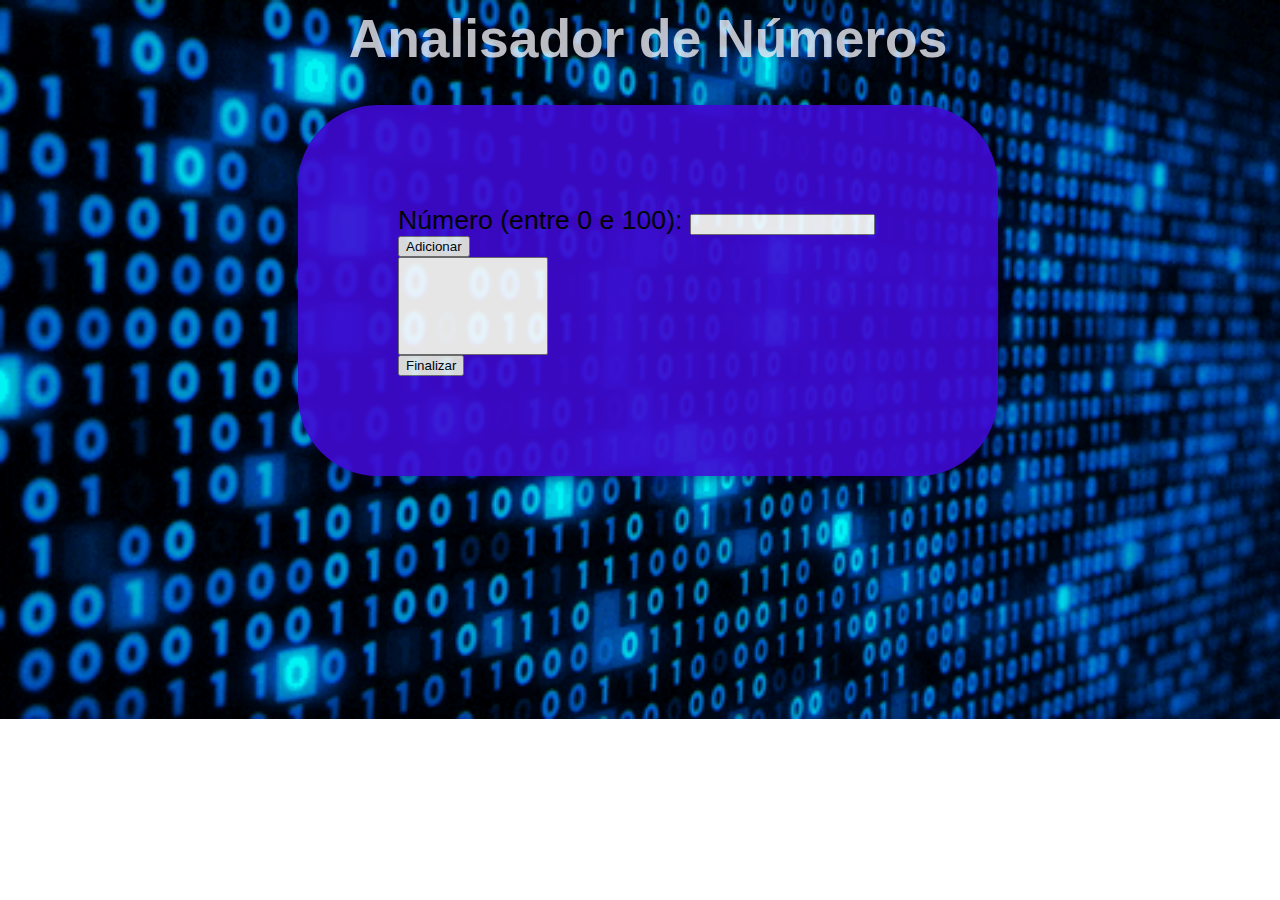
<file: Analisador de números/index.html>
<html lang="pt">
<head>
    <meta charset="UTF-8">
    <meta http-equiv="X-UA-Compatible" content="IE=edge">
    <meta name="viewport" content="width=device-width, initial-scale=1.0">
    <title>Analisador de números</title>
<link rel="stylesheet" href="style.css">
</head>
<body>
    <header>
        <h1> Analisador de Números</h1>
    </header>
    <section>
            <div>
                Número (entre 0 e 100):
              <input type="number" name="fnum" id="fnum">
              <input type="button" value="Adicionar" onclick="adicionar()">
              <br><select name="flista" id="flista" size="6"></select>
              <br><input type="button" value="Finalizar" onclick="finalizar()">
            
            </div>
            <div id="res">
               
            </div>
    </section>

    <script src="script.js"></script>
</body>
</html>
</file>
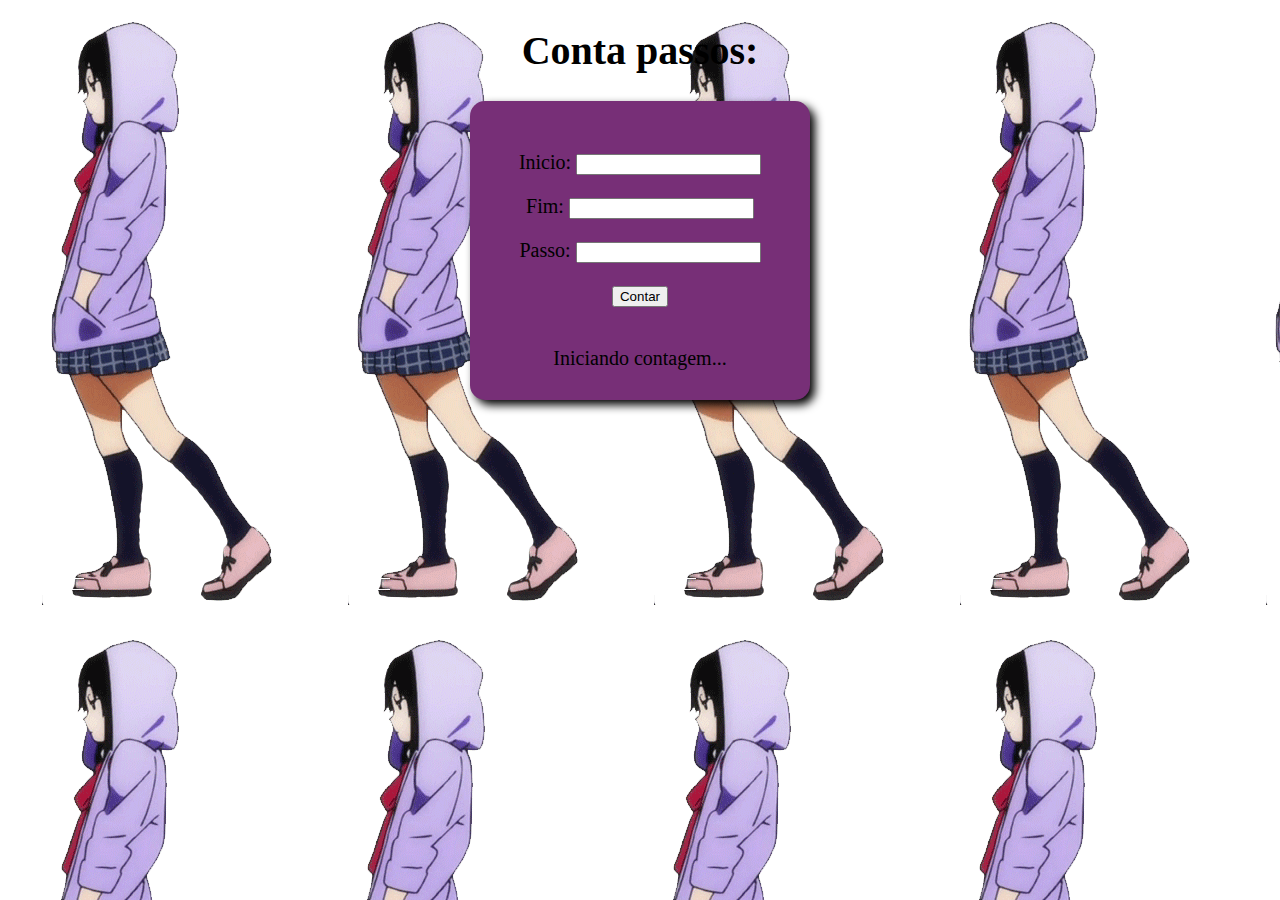
<file: Conta Passos/index.html>
<!DOCTYPE html>
<html lang="pt-br">
<head>
    <meta charset="UTF-8">
    <meta name="viewport" content="width=device-width, initial-scale=1.0">
    <meta http-equiv="X-UA-Compatible" content="ie=edge">
    <title>Contador de passos</title>
    <link rel="stylesheet" href="style.css">
</head>

<body>
   <header>

    <h1>Conta passos:</h1>
   

   </header>
   <section> 
    <div id="dados">
        <p>Inicio: <input type="number" name="inicio" id="txtinicio"></p>
        <p>Fim: <input type="number" name="fim" id="txtfim"></p>
        <p>Passo: <input type="number" name="passo" id="txtpasso"></p>
        <p><input type="button" value="Contar" onclick="contar()"></p>
    </div>

    <div id="resposta">
        Iniciando contagem...
    </div>

   </section>

   <script src="script.js"></script>
</body> 
</html>
</file>
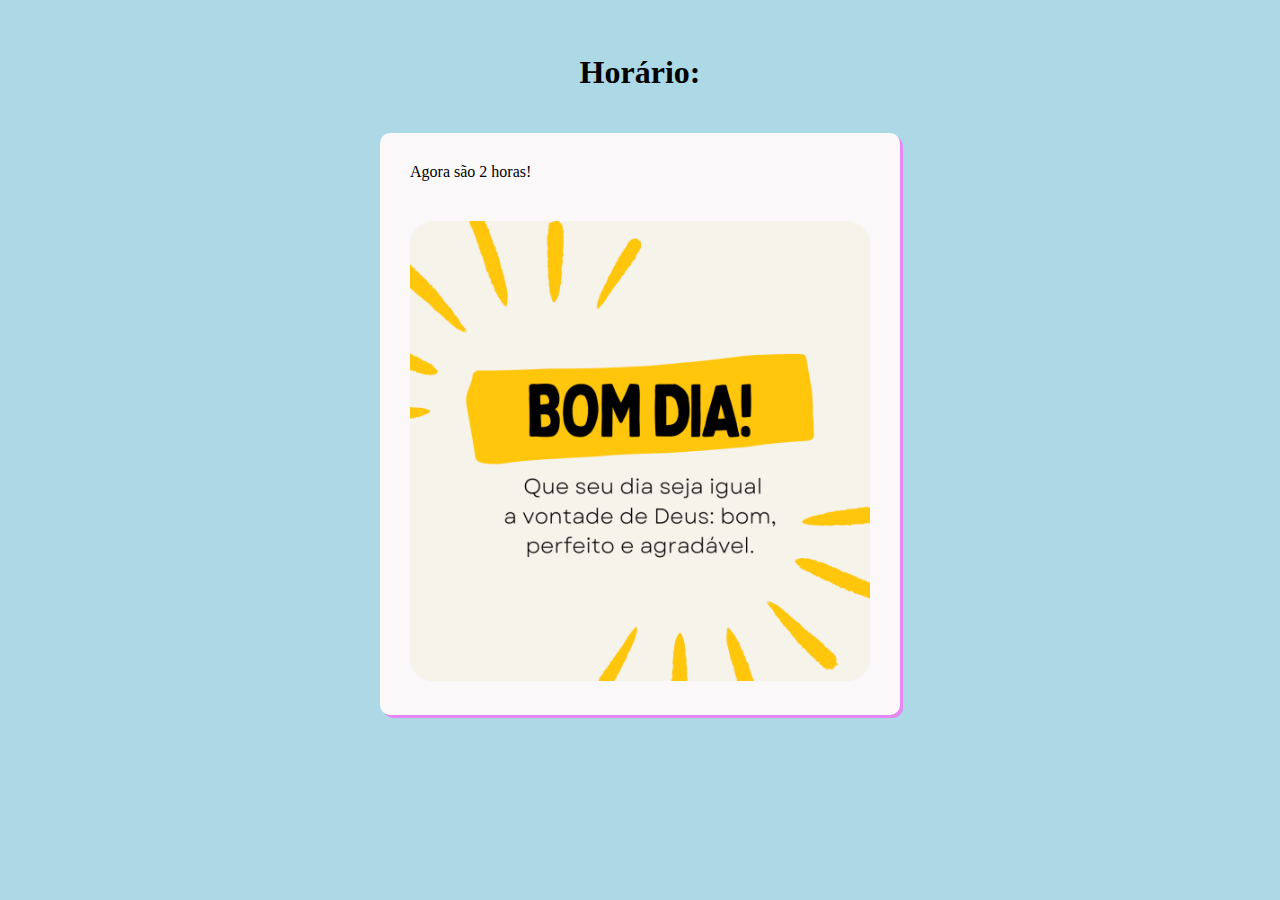
<file: Hora do dia/index.html>
<!DOCTYPE html>
<html lang="pt-br">
<head>
    <meta charset="UTF-8">
    <meta name="viewport" content="width=device-width, initial-scale=1.0">
    <title>Hora do Dia</title>
    <link rel="stylesheet" href="style.css">

</head>
<body onload = "carregar()">
   <header>

    <h1>Horário:</h1>

   </header>
   <section>
    <div id="msg">
       ...

      
    </div>

    <div id="foto">
        <img id="img" src="nt.png" alt="Foto do dia">
    </div>

   </section>

   <script src="script.js"></script>
</body> 
</html>
</file>
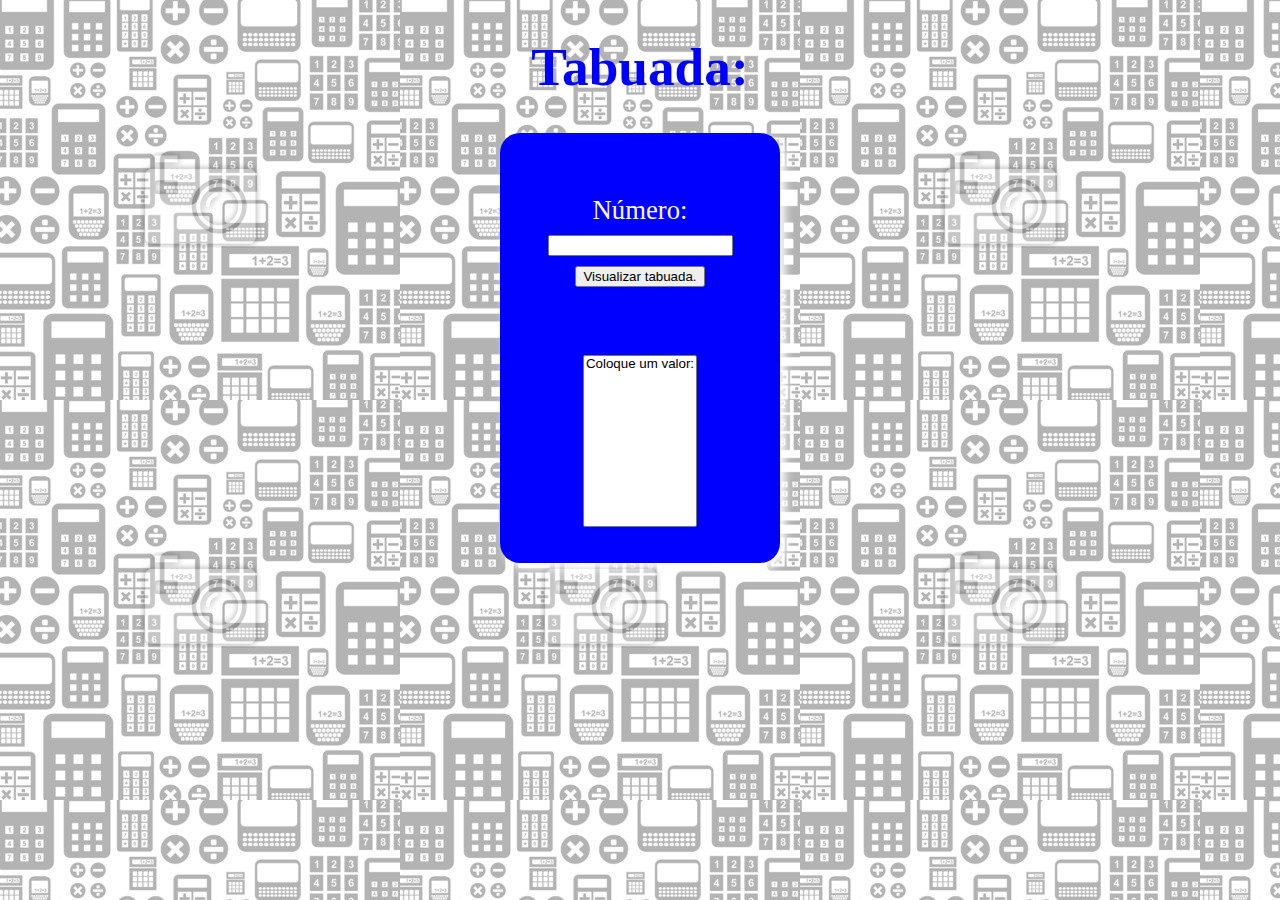
<file: Tabuada/index.html>
<!DOCTYPE html>
<html lang="pt-br">
<head>
    <meta charset="UTF-8">
    <meta name="viewport" content="width=device-width, initial-scale=1.0">
    <meta http-equiv="X-UA-Compatible" content="ie=edge">
    <title>Tabuada</title>
    <link rel="stylesheet" href="style.css">
</head>

<body>
        
   <header>

    <h1>Tabuada:</h1>

   </header>
   <section> 
    <div>
       <p>Número: <input type="number" name="num" id="txtNumero">
    <input type="button" value="Visualizar tabuada." onclick="Tabuada()"></p>
    </div>

    <div>
        <select name="tabuada" id="selTabuada" size="10">
            <option>Coloque um valor:</option>
        </select>
    </div>

   </section>
   <script src="script.js"></script>

</body> 
</html>
</file>
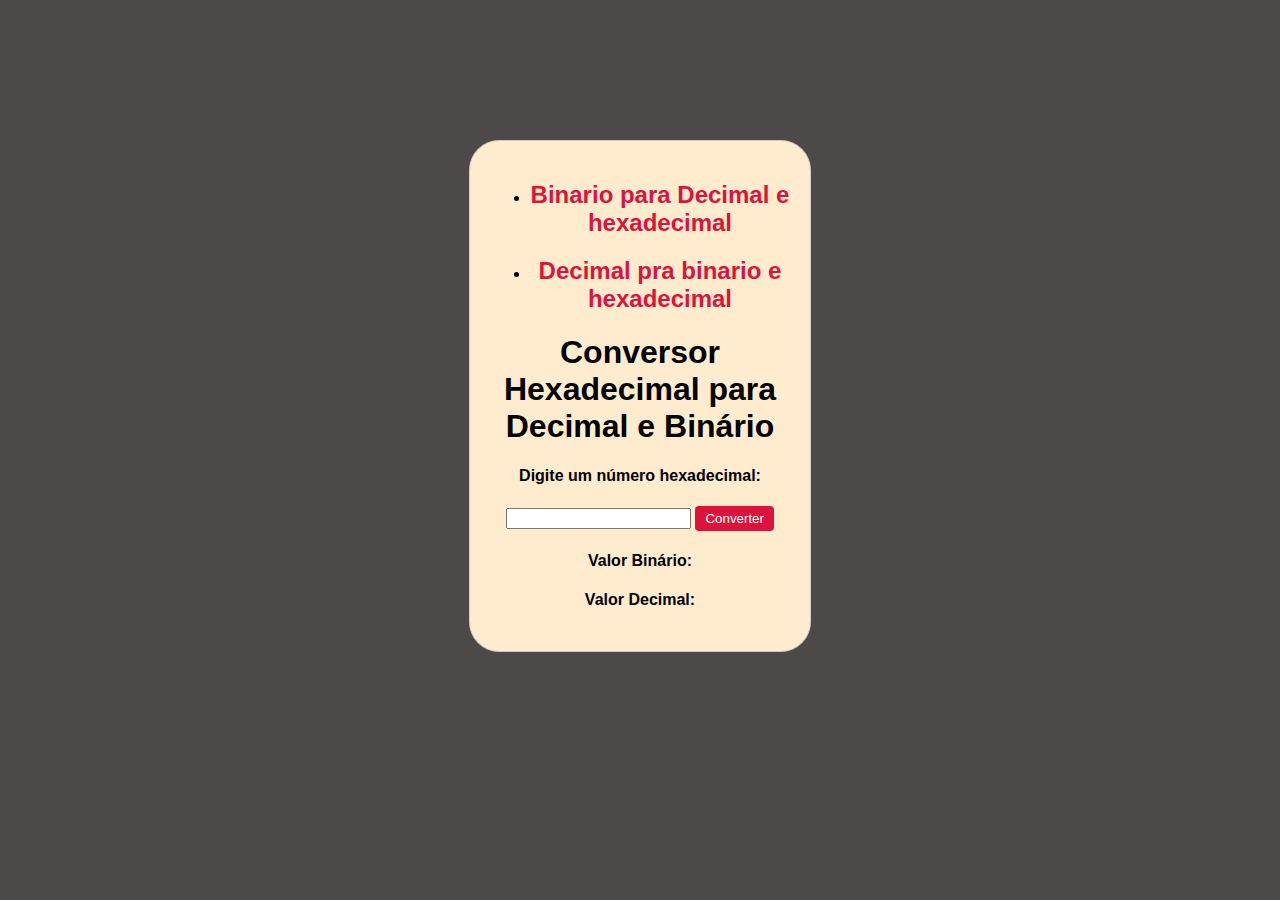
<file: ConversorBinario/index3.html>
<!DOCTYPE html>
<html>

<head>
    <title>Conversor Hexadecimal para Decimal e Binário</title>
    <link rel="stylesheet" href="style.css">
    <meta charset="UTF-8">
</head>

<body>
    <div class="converter">
        <ul class="ul-conversao">
            <li class="li-conversao">
                <h2><a href="index2.html"> Binario para Decimal e hexadecimal</a></h2>
            </li>
            <li class="li-conversao">
                <h2><a href="index.html"> Decimal pra binario e hexadecimal</a></h2>
            </li>
        </ul>
        <h1>Conversor Hexadecimal para Decimal e Binário</h1>
        <h4><label for="hexNumber">Digite um número hexadecimal:</label></h4>
        <input type="text" id="hexNumber" name="hexNumber">
        <button onclick="converter()">Converter</button>
        <h4>Valor Binário: <span id="binaryNumber"></span></h4>
        <h4>Valor Decimal: <span id="decimalNumber"></span< /h4>
                <p id="resultado"></p>
                <script>
                    function converter() {
    let hexNumber = document.getElementById("hexNumber").value;
    let binaryNumber = "";
    let decimalNumber = 0;
    let power = 0;

    // percorre o número hexadecimal da direita para a esquerda
    for (let i = hexNumber.length - 1; i >= 0; i--) {
        let hexDigit = hexNumber.charAt(i);
        let decimalDigit = 0;

        // converte o dígito hexadecimal em decimal
        if (hexDigit >= '0' && hexDigit <= '9') {
            decimalDigit = hexDigit.charCodeAt(0) - 48;
        } else if (hexDigit >= 'A' && hexDigit <= 'F') {
            decimalDigit = hexDigit.charCodeAt(0) - 65 + 10;
        } else if (hexDigit >= 'a' && hexDigit <= 'f') {
            decimalDigit = hexDigit.charCodeAt(0) - 97 + 10;
        }

        // atualiza o valor decimal
        decimalNumber += decimalDigit * Math.pow(16, power);

        // converte o dígito decimal em binário
        let binaryDigit = "";
        for (let j = 0; j < 4; j++) {
            let bit = decimalDigit % 2;
            binaryDigit = bit + binaryDigit;
            decimalDigit = Math.floor(decimalDigit / 2);
        }

        // atualiza o valor binário
        binaryNumber = binaryDigit + binaryNumber;

        power++;
    }

    // exibe o resultado na página
    document.getElementById('binaryNumber').innerHTML = binaryNumber;
    document.getElementById('decimalNumber').innerHTML = decimalNumber;
}
                </script>
    </div>
</body>

</html>
</file>
<file: Analisador de números/style.css>
body {
    pointer-events: auto !important;
    background-size: 100% !important;
    opacity: 0.90 !important;
    background-position: 0 0 !important;
    background-image: url(tec.gif);
    content: '';
    position: absolute;
    z-index: 999;
    width: 100%;
    background-repeat: no-repeat;
        font: normal 20pt Arial;
    
    
    }
    
    header {
        text-align: center;
        text-justify: auto;
        color: rgba(237, 238, 245, 0.877);
    }
    
    section {
        
        background: #400ad4;
        border-radius: 80px;
        padding: 100px;
        width: 500px;
        margin: auto;
        box-shadow: 5px 5px 10px rgba(14, 2, 66, 0.363);
    }
    select#flista{
        width: 150px;
    }
    
    
    footer {
        color: papayawhip;
        text-align: center;
        font-style: italic;
    }
</file>
<file: Conta Passos/style.css>
body{
    background-color: rgb(240, 240, 240);
    font: normal 15pt Times;
    background: url(caminhada.gif);
    
}

header{
    color: rgb(0, 0, 0);
    text-align: center;

}

section{
    
    background-color: #772f77;
    border-radius: 15px;
    padding: 20px;
    width: 300px;
    margin: auto;
    box-shadow: 5px 5px 10px rgb(0, 0, 0);
    text-align: center;
}

footer{
    color: rgb(0, 0, 0);
    text-align: center;
    font-style: italic;
    font: 8pt;
    

}

h1{
    color: rgb(0, 0, 0);
}

h2{
    text-decoration: underline;
}
div{
    color: rgb(0, 0, 0);
    padding: 10px;
}
</file>
<file: Hora do dia/style.css>
body {
    background-color: rgb(173, 216 ,230);
}

header {
    margin-top: 1vw;
    padding: 20px;
    text-align: center;
}

section {
    background: rgb(250, 248, 249);
    border-radius: 10px;
    padding: 10px;
    width: 500px;   
    margin: auto;
    box-shadow: 3px 3px rgb(230, 136, 243);
}

.card {
    width: 35rem;
    margin: 0 auto; 
    float: none; 
    margin-bottom: 100px; 
    position: relative;
    box-shadow: rgba(102, 6, 81, 0.25) 0px 54px 55px, rgba(0, 0, 0, 0.12) 0px -12px 30px, rgba(0, 0, 0, 0.12) 0px 4px 6px, rgba(0, 0, 0, 0.17) 0px 12px 13px, rgba(0, 0, 0, 0.09) 0px -3px 5px;
}

footer {
    left: 0;
    bottom: 0;
    width: 100%;
    padding: 20px;
    color: whitesmoke;
    text-align: center;
    font-style: italic;
}

div{
    color: rgb(0, 0, 0);
    padding: 20px;
}
img{
 
    width: 100%;
    border-radius: 5%;
}
@media only screen and (max-width: 768px) {
    
    .card {
        width: 20rem;
    }
  }
</file>
<file: Tabuada/style.css>
body {
    font: normal 20pt italic;
    background: url(cont.png);
}

header {
    color: rgb(20, 17, 17);
    text-align: center;

}

section {
    background: rgb(0, 0, 255);
    border-radius: 20px;
    padding: 15px;
    width: 250px;
    margin: auto;
    box-shadow: 5px 5px 10px rgb(255, 255, 255);
    text-align: center;
}


h1 {
    color: rgb(0, 0, 255);
    
}

p{
    color: rgb(249, 249, 255);
}

div {
    color: rgb(252, 252, 252);
    padding: 20px;
}
</file>
<file: ConversorBinario/style.css>
body {
    font-family: Arial, sans-serif;
    margin: 0;
    padding: 90px;
    background-color: rgb(77, 73, 73);
    
    
  }

  .converter {
    width: 300px;
    margin: 50px auto;
    padding: 20px;
    border: 1px solid #ccc;
    border-radius: 30px;
    text-align: center;
    background-color: blanchedalmond;
  }

  

  h1 {
    text-align: center;
    background-color: blanchedalmond;
  }
  
  label {
    display: block;
    margin-bottom: 10px;
  }
  
  input[type="number"] {
    padding: 5px;
    border: 1px solid #ccc;
    
  }
  
  button {
    padding: 5px 10px;
    background-color: crimson;
    color: white;
    border: none;
    border-radius: 4px;
    cursor: pointer;
  }
  
  button:hover {
    color: crimson;
  }
  
  p {
    margin-top: 10px;
  }
  
  span {
    font-weight: bold;
    color: crimson;
  }
  
  a {
    color: crimson;
    text-decoration: none;
  }
  
  a:hover {
    text-decoration: underline;
  }
</file>
